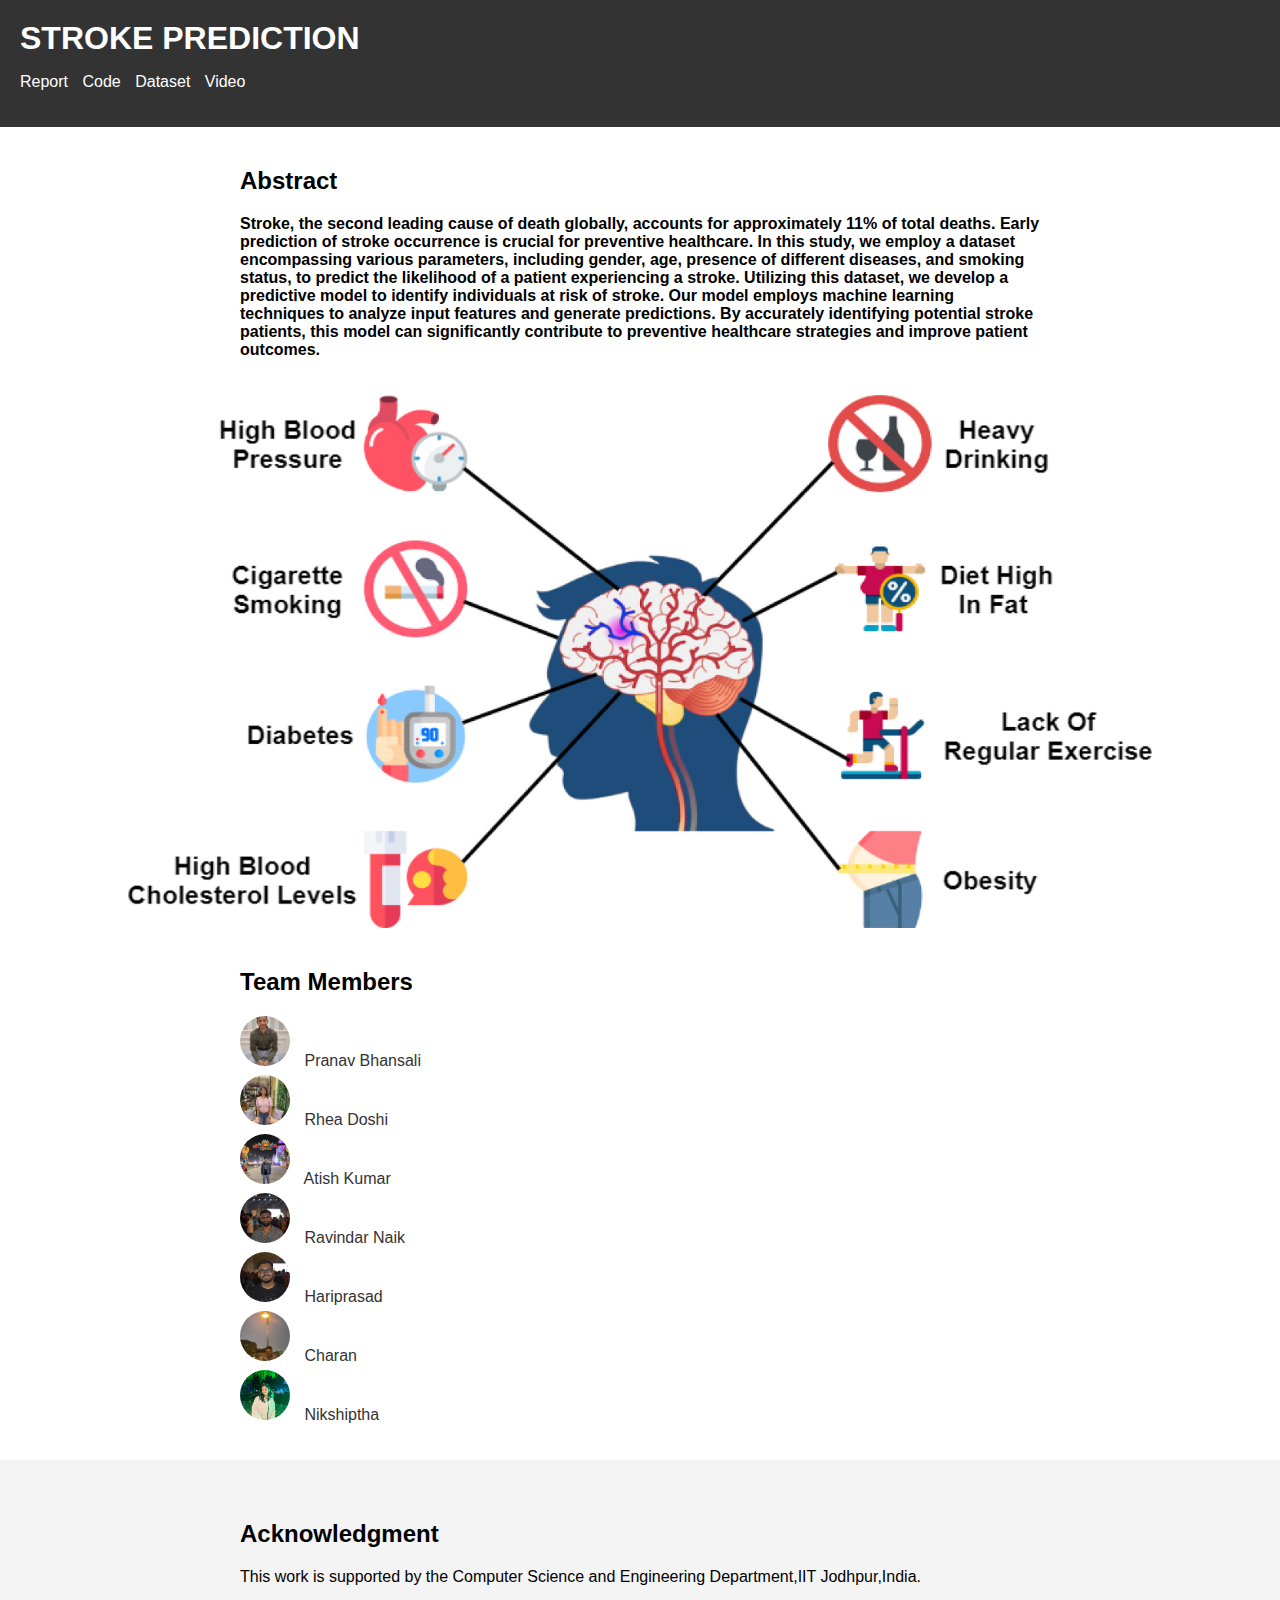
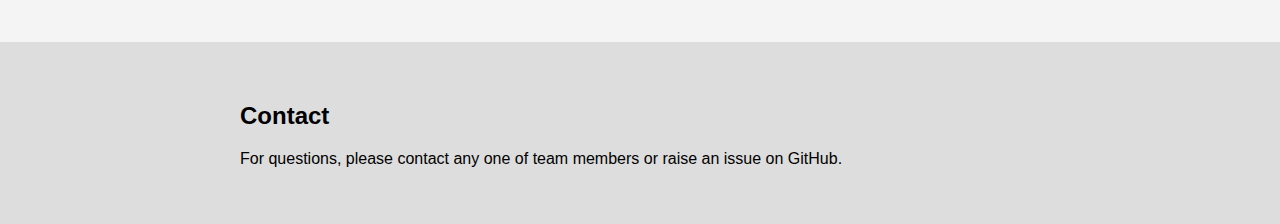
<file: index.html>
<!DOCTYPE html>
<html lang="en">
<head>
    <meta charset="UTF-8">
    <meta name="viewport" content="width=device-width, initial-scale=1.0">
    <title>STROKE PREDICTION</title>
    <link rel="stylesheet" href="stylerough.css">
</head>
<body>
    <header>
        <h1>STROKE PREDICTION</h1>
        <nav>
            <ul>
                <li><a href="PRML_Project_Report .pdf">Report</a></li>
                <li><a href="https://github.com/rheadoshi/PRML-Project">Code</a></li>
                <li><a href="https://www.kaggle.com/fedesoriano/stroke-prediction-dataset">Dataset</a></li>
                <li><a href="https://www.youtube.com/watch?v=oL8DW2gAjkU">Video</a></li>
                <!-- <li><a href="#slides">Slides</a></li>
                <li><a href="#short-talk">Short Talk</a></li> -->
            </ul>
        </nav>
    </header>

    

    <section class="abstract">
        <div class="container">
            <h2>Abstract</h2>
            <p><strong>Stroke, the second leading cause of death globally, accounts for approximately 11% of total deaths. Early prediction of stroke occurrence is crucial for preventive healthcare. In this study, we employ a dataset encompassing various parameters, including gender, age, presence of different diseases, and smoking status, to predict the likelihood of a patient experiencing a stroke. Utilizing this dataset, we develop a predictive model to identify individuals at risk of stroke. Our model employs machine learning techniques to analyze input features and generate predictions. By accurately identifying potential stroke patients, this model can significantly contribute to preventive healthcare strategies and improve patient outcomes.</strong></p>
        </div>
    </section>


    <img src="image.jpg" alt="Image" class="header-image">

    <!-- <section class="slideshow">
        <div class="slideshow-container">
            <img class="mySlides" src="image1.jpg">
            <img class="mySlides" src="image2.jpg">
            <img class="mySlides" src="image3.jpg">
        </div>
    </section> -->

    <section class="team">
        <div class="container">
            <h2>Team Members</h2>
            <ul>
                <li>
                    <a href="member1.html">
                        <img src="pranav.jpg" alt="Pranav">
                        <span>Pranav Bhansali</span>
                    </a>
                </li>
                <li>
                    <a href="member2.html">
                        <img src="rhea.jpg" alt="Rhea">
                        <span>Rhea Doshi</span>
                    </a>
                </li>
                <li>
                    <a href="member3.html">
                        <img src="atish.jpg" alt="Atish Kumar">
                        <span>Atish Kumar</span>
                    </a>
                </li>
                <li>
                    <a href="member4.html">
                        <img src="ravindar.jpg" alt="Ravindar Naik">
                        <span>Ravindar Naik</span>
                    </a>
                </li>
                <li>
                    <a href="member5.html">
                        <img src="hariprasad.jpg" alt="Hariprasad">
                        <span>Hariprasad</span>
                    </a>
                </li>
                <li>
                    <a href="member6.html">
                        <img src="charan.jpg" alt="Charan">
                        <span>Charan</span>
                    </a>
                </li>
                <li>
                    <a href="member7.html">
                        <img src="nikshiptha.jpg" alt="Nikshiptha">
                        <span>Nikshiptha</span>
                    </a>
                </li>
            </ul>
        </div>
    </section>

    <section class="acknowledgment">
        <div class="container">
            <h2>Acknowledgment</h2>
            <p>This work is supported by the Computer Science and Engineering Department,IIT Jodhpur,India.</p>
        </div>
    </section>

    <section class="contact">
        <div class="container">
            <h2>Contact</h2>
            <p>For questions, please contact any one of team members or raise an issue on GitHub.</p>
        </div>
    </section>

    <!-- <script src="slideshow.js"></script> -->
</body>
</html>
</file>
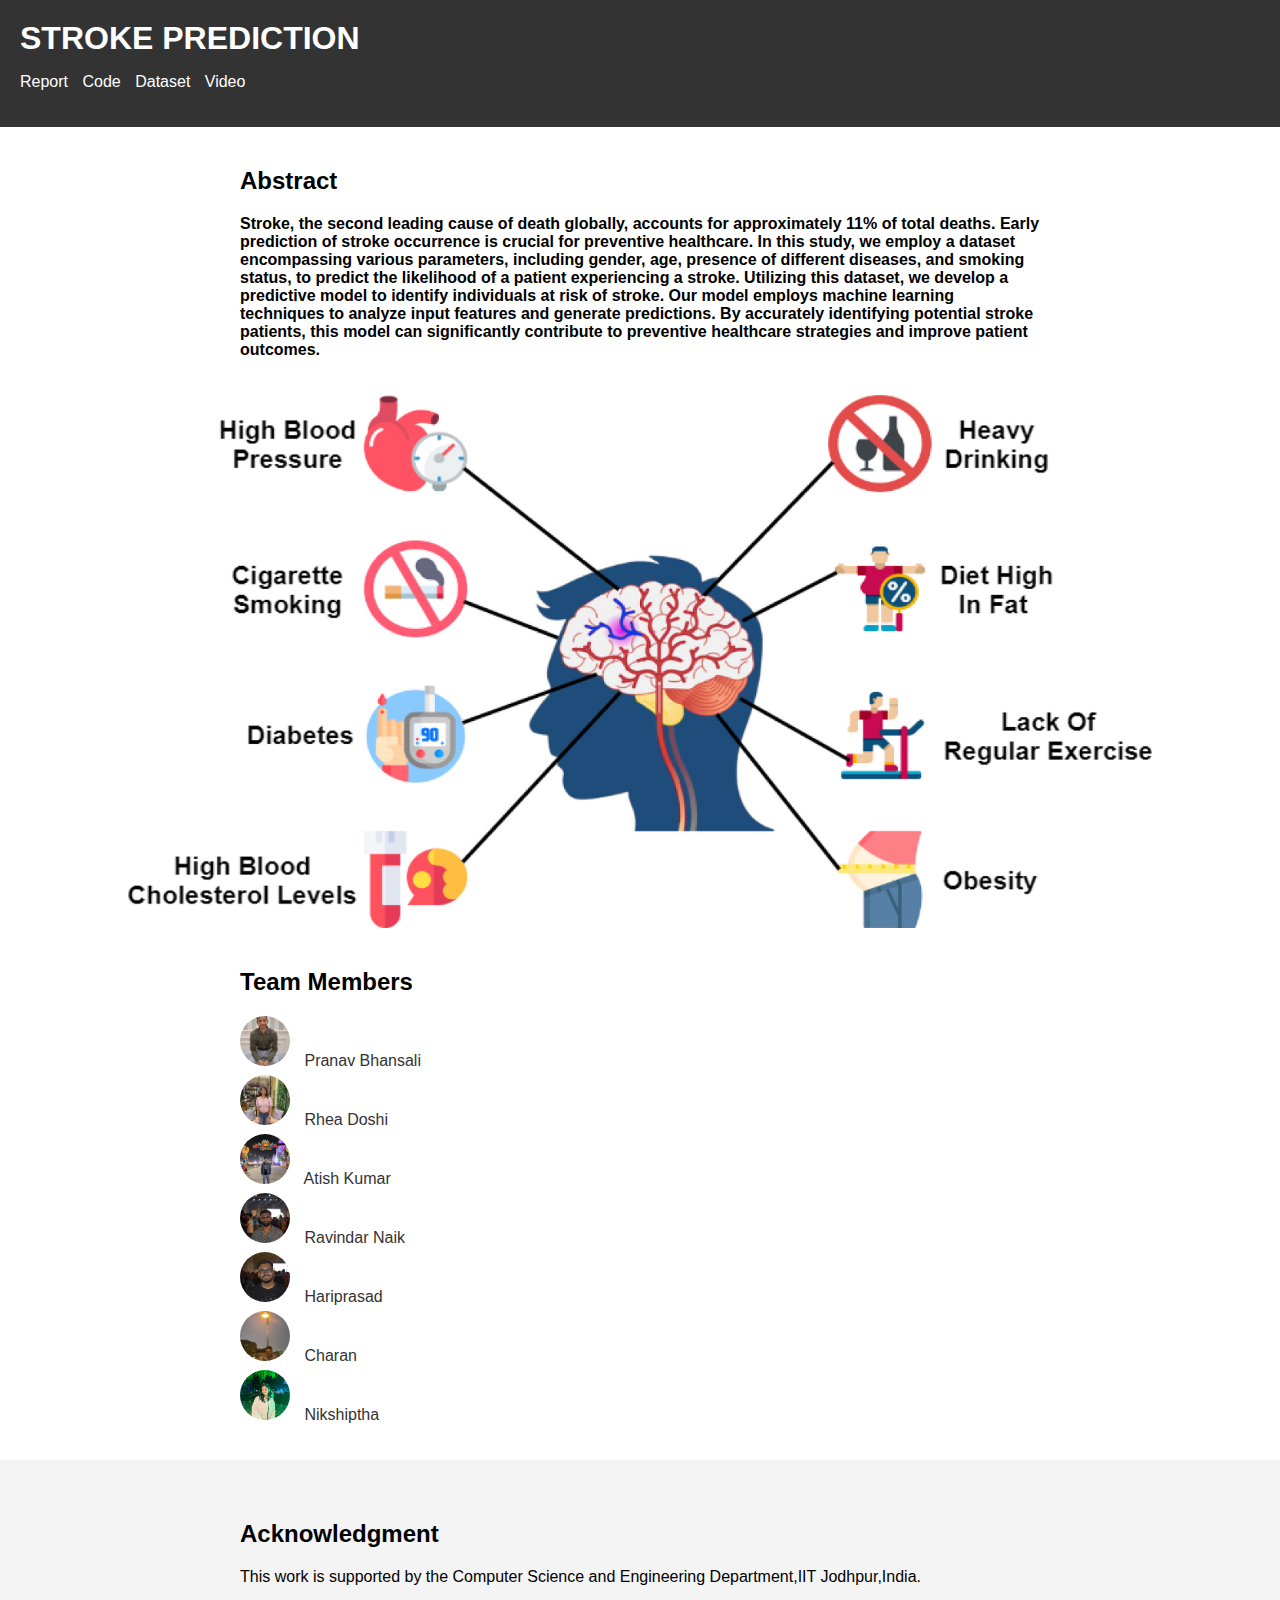
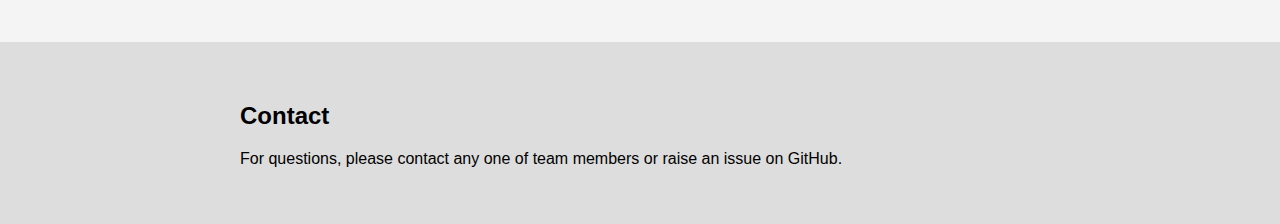
<file: PRMLproject.html>
<!DOCTYPE html>
<html lang="en">
<head>
    <meta charset="UTF-8">
    <meta name="viewport" content="width=device-width, initial-scale=1.0">
    <title>STROKE PREDICTION</title>
    <link rel="stylesheet" href="stylerough.css">
</head>
<body>
    <header>
        <h1>STROKE PREDICTION</h1>
        <nav>
            <ul>
                <li><a href="PRML_Project_Report.pdf">Report</a></li>
                <li><a href="https://github.com/rheadoshi/PRML-Project">Code</a></li>
                <li><a href="https://www.kaggle.com/fedesoriano/stroke-prediction-dataset">Dataset</a></li>
                <li><a href="#poster">Video</a></li>
                <!-- <li><a href="#slides">Slides</a></li>
                <li><a href="#short-talk">Short Talk</a></li> -->
            </ul>
        </nav>
    </header>

    

    <section class="abstract">
        <div class="container">
            <h2>Abstract</h2>
            <p><strong>Stroke, the second leading cause of death globally, accounts for approximately 11% of total deaths. Early prediction of stroke occurrence is crucial for preventive healthcare. In this study, we employ a dataset encompassing various parameters, including gender, age, presence of different diseases, and smoking status, to predict the likelihood of a patient experiencing a stroke. Utilizing this dataset, we develop a predictive model to identify individuals at risk of stroke. Our model employs machine learning techniques to analyze input features and generate predictions. By accurately identifying potential stroke patients, this model can significantly contribute to preventive healthcare strategies and improve patient outcomes.</strong></p>
        </div>
    </section>


    <img src="image.jpg" alt="Image" class="header-image">

    <!-- <section class="slideshow">
        <div class="slideshow-container">
            <img class="mySlides" src="image1.jpg">
            <img class="mySlides" src="image2.jpg">
            <img class="mySlides" src="image3.jpg">
        </div>
    </section> -->

    <section class="team">
        <div class="container">
            <h2>Team Members</h2>
            <ul>
                <li>
                    <a href="member1.html">
                        <img src="pranav.jpg" alt="Pranav">
                        <span>Pranav Bhansali</span>
                    </a>
                </li>
                <li>
                    <a href="member2.html">
                        <img src="rhea.jpg" alt="Rhea">
                        <span>Rhea Doshi</span>
                    </a>
                </li>
                <li>
                    <a href="member3.html">
                        <img src="atish.jpg" alt="Atish Kumar">
                        <span>Atish Kumar</span>
                    </a>
                </li>
                <li>
                    <a href="member4.html">
                        <img src="ravindar.jpg" alt="Ravindar Naik">
                        <span>Ravindar Naik</span>
                    </a>
                </li>
                <li>
                    <a href="member5.html">
                        <img src="hariprasad.jpg" alt="Hariprasad">
                        <span>Hariprasad</span>
                    </a>
                </li>
                <li>
                    <a href="member6.html">
                        <img src="charan.jpg" alt="Charan">
                        <span>Charan</span>
                    </a>
                </li>
                <li>
                    <a href="member7.html">
                        <img src="nikshiptha.jpg" alt="Nikshiptha">
                        <span>Nikshiptha</span>
                    </a>
                </li>
            </ul>
        </div>
    </section>

    <section class="acknowledgment">
        <div class="container">
            <h2>Acknowledgment</h2>
            <p>This work is supported by the Computer Science and Engineering Department,IIT Jodhpur,India.</p>
        </div>
    </section>

    <section class="contact">
        <div class="container">
            <h2>Contact</h2>
            <p>For questions, please contact any one of team members or raise an issue on GitHub.</p>
        </div>
    </section>

    <!-- <script src="slideshow.js"></script> -->
</body>
</html>
</file>
<file: stylerough.css>
body {
    font-family: Arial, sans-serif;
    margin: 0;
    padding: 0;
}

header {
    background-color: #333;
    color: #fff;
    padding: 20px;
}

header h1 {
    margin: 0;
}

nav ul {
    list-style-type: none;
    padding: 0;
}

nav ul li {
    display: inline;
    margin-right: 10px;
}

nav ul li a {
    color: #fff;
    text-decoration: none;
}

.slideshow {
    margin-top: 20px;
}

.slideshow-container {
    position: relative;
    max-width: 100%;
    margin: auto;
}

.mySlides {
    display: none;
    width: 100%;
}

.container {
    max-width: 800px;
    margin: auto;
    padding: 20px;
}

h2 {
    font-weight: bold;
}

.team ul {
    list-style-type: none;
    padding: 0;
}

.team ul li {
    margin-bottom: 5px;
}

.team ul li img {
    width: 50px; /* Adjust image size here */
    height: 50px; /* Adjust image size here */
    object-fit: cover;
    border-radius: 50%; /* Makes the image round */
    display: inline-block;
    margin-right: 10px;
}

.team ul li a {
    text-decoration: none;
    color: #333;
    display: inline-block;
    vertical-align: middle;
}

.acknowledgment {
    background-color: #f4f4f4;
    padding: 20px;
}

.contact {
    background-color: #ddd;
    padding: 20px;
}

.header-image {
    width: 80%; /* Adjusted image size here */
    height: auto;
    display: block;
    margin: auto; /* Center the image */
}
</file>
